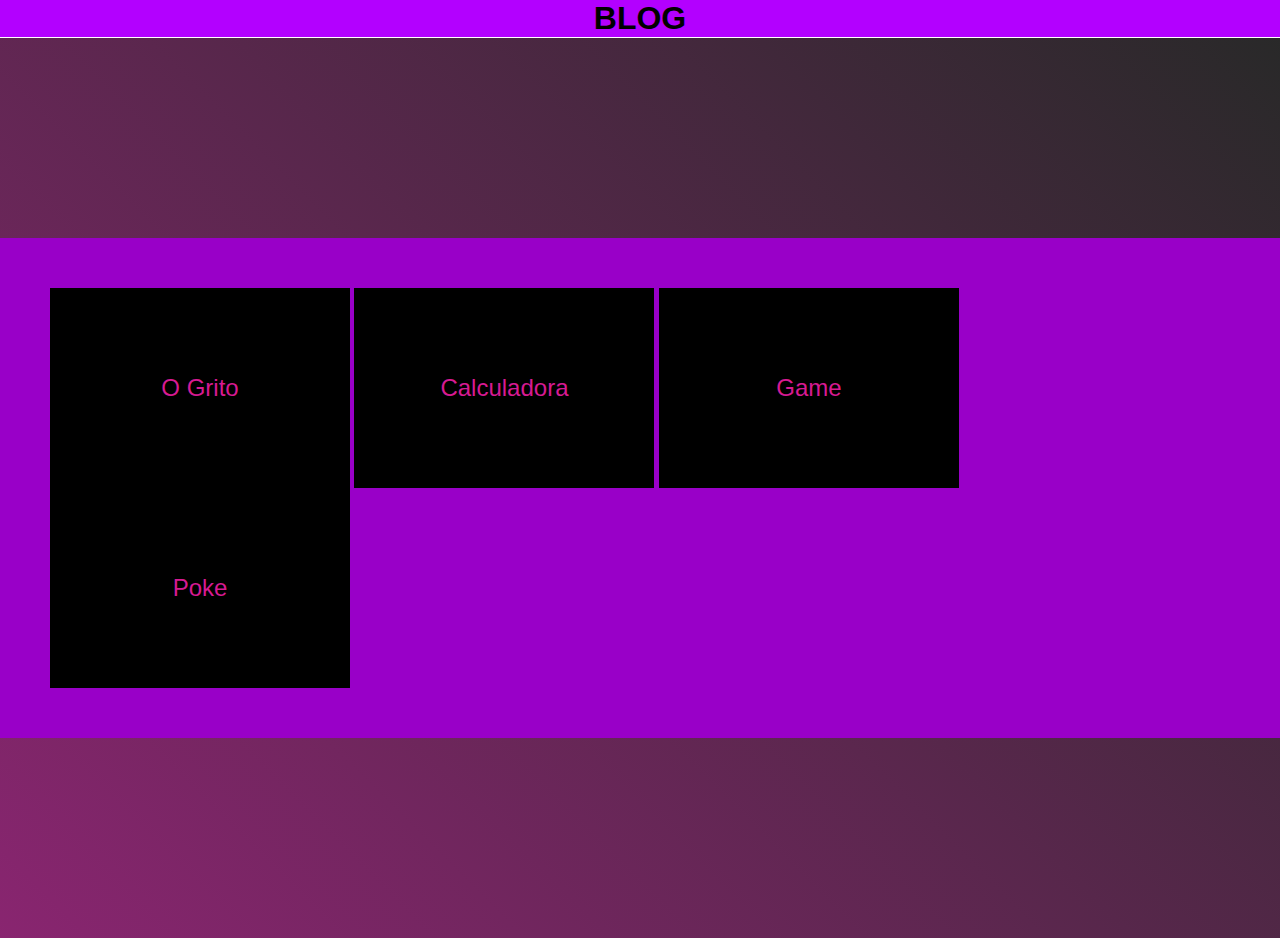
<file: root/blog.html>
<!DOCTYPE html>
<html lang="pt-br">
<head>
    <meta charset="UTF-8">
    <meta name="viewport" content="width=device-width, initial-scale=1.0">
    <link rel="stylesheet" href="./style/blog.css">
    <title>Atividades</title>
</head>
<body>
    <body>
        <header>
            <h1>BLOG</h1>
        </header>
        <main>
            <section>
                <div>
                    <a href="./grito.html"><button id="ogrito">O Grito</button></a>
                    <a href="./calculadora.html"><button id="calc">Calculadora</button></a>
                    <a href="../root/assets/part10.html"><button id="jogo">Game</button></a>
                    <a href="../root/poke.html"><button id="Poke">Poke</button></a>
                </div>
            </section>
        </main>
    </body>
</body>
</html>
</file>
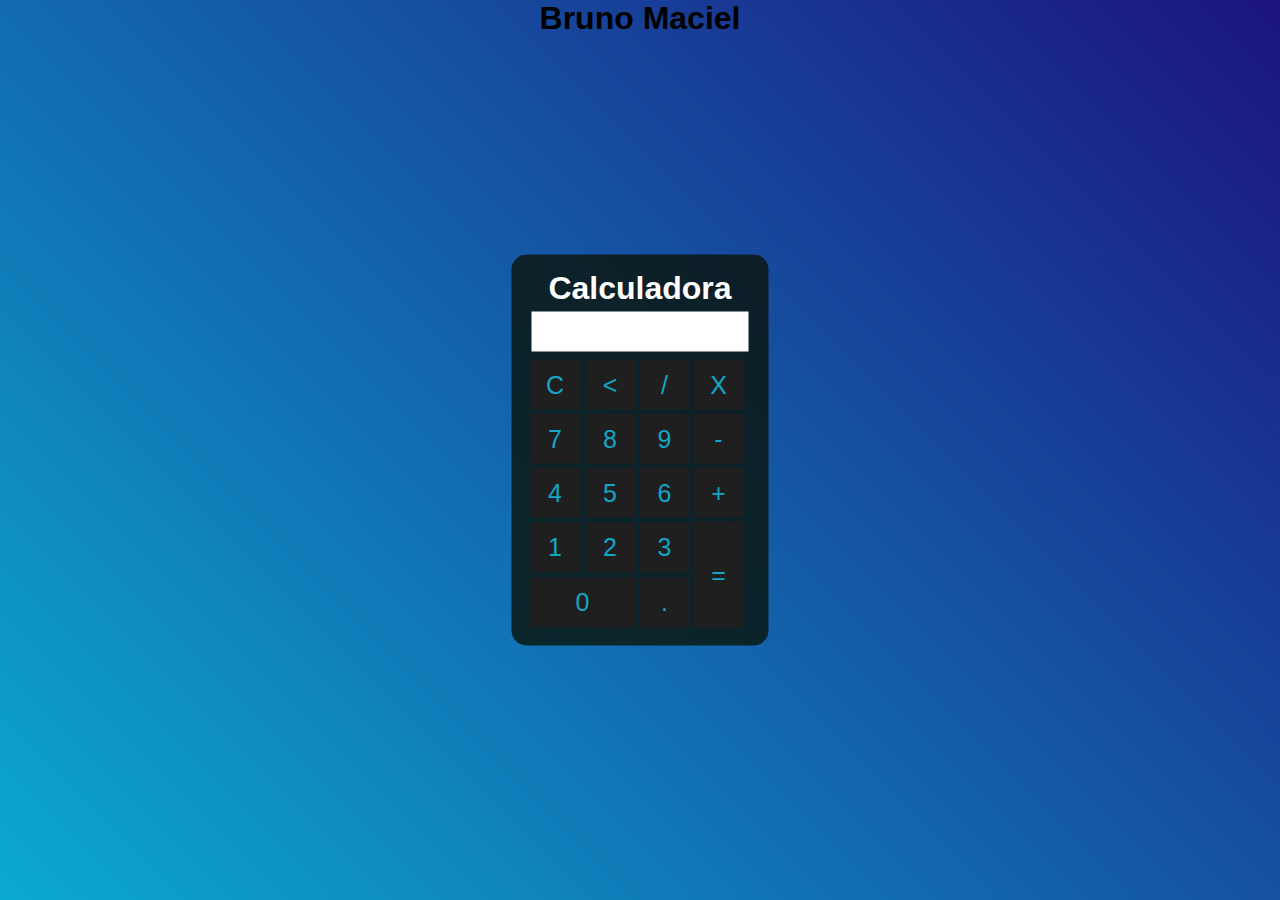
<file: root/calculadora.html>
<!DOCTYPE html>
<html lang="pt-br">

<head>
    <meta charset="UTF-8">
    <meta name="viewport" content="width=device-width, initial-scale=1.0">
    <link rel="stylesheet" href="./style/calculadora.css">
    <title>Calculadora</title>
</head>

<body>
    <div class="fundo">
        <h1 id="nome">Bruno Maciel</h1>
        <div class="calculadora">
            <h1>Calculadora</h1>
            <p id="resultado"></p>
            <table>
                <tr>
                    <td><button class="botao" onclick="clean()">C</button></td>
                    <td><button class="botao" onclick="back()"><</button></td>
                    <td><button class="botao" onclick="insert('/')">/</button></td>
                    <td><button class="botao" onclick="insert('*')">X</button></td>
                </tr>
                <tr>
                    <td><button class="botao" onclick="insert('7')">7</button></td>
                    <td><button class="botao" onclick="insert('8')">8</button></td>
                    <td><button class="botao" onclick="insert('9')">9</button></td>
                    <td><button class="botao" onclick="insert('-')">-</button></td>
                </tr>
                <tr>
                    <td><button class="botao" onclick="insert('4')">4</button></td>
                    <td><button class="botao" onclick="insert('5')">5</button></td>
                    <td><button class="botao" onclick="insert('6')">6</button></td>
                    <td><button class="botao" onclick="insert('+')">+</button></td>
                </tr>
                <tr>
                    <td><button class="botao" onclick="insert('1')">1</button></td>
                    <td><button class="botao" onclick="insert('2')">2</button></td>
                    <td><button class="botao" onclick="insert('3')">3</button></td>
                    <td rowspan="2"><button class="botao" style="height: 106px;" onclick="calcular()">=</button></td>
                </tr>
                <tr>
                    <td colspan="2"><button class="botao" style="width: 106px;" onclick="insert('0')">0</button></td>
                    <td><button class="botao" onclick="insert('.')">.</button></td>
                </tr>
            </table>
        </div>
    </div>
    <script src="calculadora.js"></script>
</body>

</html>
</file>
<file: root/style/blog.css>
* {
    padding: 0;
    margin: 0;
    box-sizing: border-box;
    font-family: 'Segoe UI', Tahoma, Geneva, Verdana, sans-serif;
}

html {
    overflow: hidden;
}

header,
main {
    width: 100%;
}

header {
    background-color: rgb(179, 0, 255);
    text-align: center;
    border-bottom: 1px solid white;
}

header h1 {
    font-weight: 700;
    color: rgb(0, 0, 0);
}

main {
    height: 100vh;
    display: flex;

    align-items: center;
    justify-content: center;
    background: linear-gradient(45deg, rgb(137, 37, 112), rgb(41, 41, 41));

}

section {
    padding: 50px;
    background-color: rgb(153, 0, 200);
}

div button {
    font-size: 24px;
    border: none;
    width: 300px;
    height: 200px;
    background-color: rgb(0, 0, 0);
    color: rgb(215, 26, 146);

}
</file>
<file: root/style/calculadora.css>
*{
    margin: 0;
    padding: 0;
}

.fundo{
    background-image: linear-gradient(45deg, rgb(11, 169, 209), rgb(28, 19, 127));
    height: 100vh;
    color: white;
    font-family: Arial;
    text-align: center;
}

.calculadora{
    position: absolute;
    background-color: rgba(10, 20, 10, 0.8);
    top: 50%;
    left: 50%;
    transform: translate(-50%,-50%);
    border-radius: 15px;
    padding: 15px;
}

.botao{
    width: 50px;
    height: 50px;
    font-size: 25px;
    cursor: pointer;
    background-color: rgb(31, 31, 31);
    border: none;
    color: rgb(18, 166, 199);
    margin: 1px;
}

.botao:hover{
    background-color: rgb(46, 131, 154);
}

#resultado{
    width: 207px;
    background-color: white;
    height: 30px;
    margin: 5px;
    font-size: 25px;
    color: rgb(46, 131, 154);
    text-align: right;
    padding: 5px;
}

#nome{
    color: black;
}
</file>
